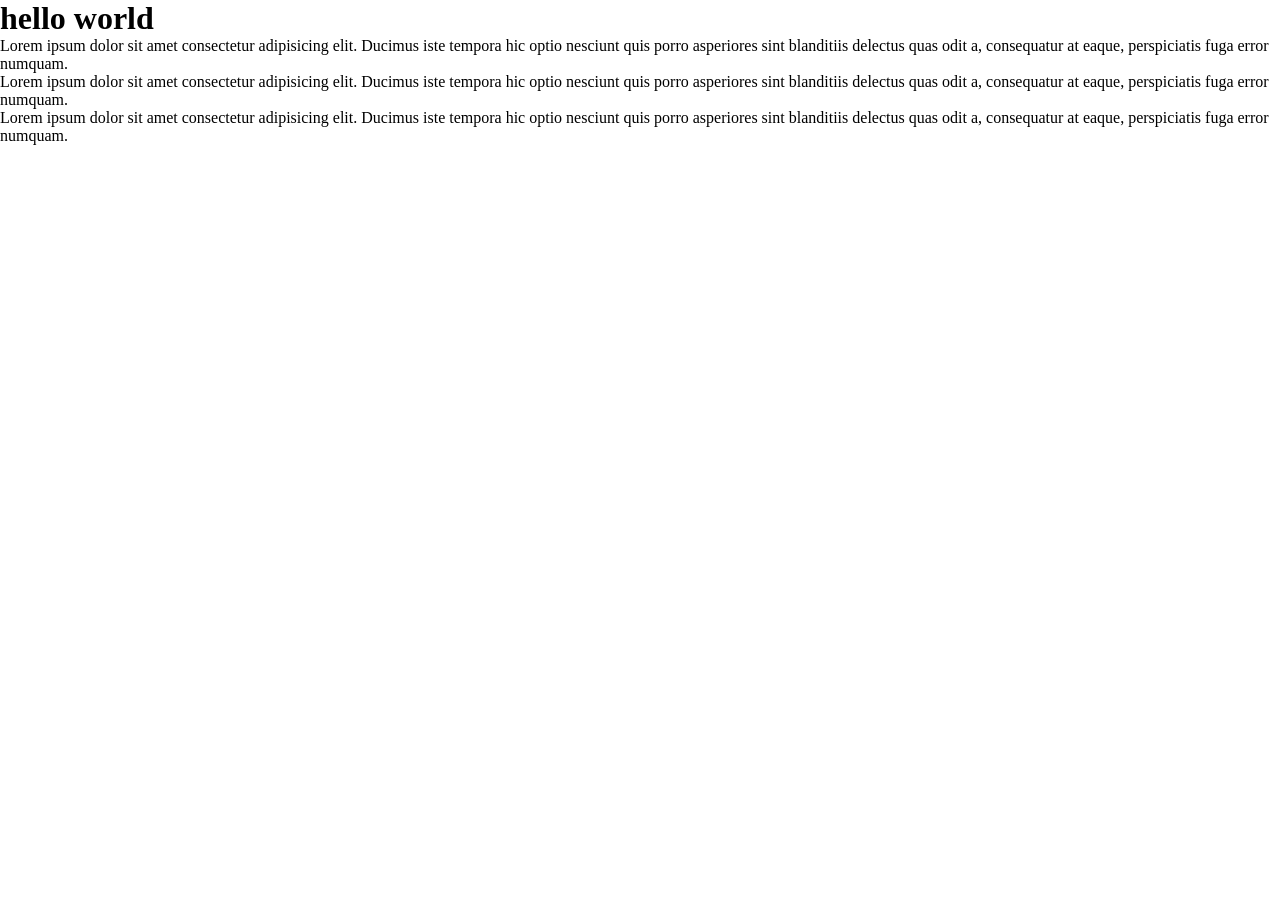
<file: responsive.html>
<!DOCTYPE html>
<html lang="en">
<head>
    <meta charset="UTF-8">
    <meta name="viewport" content="width=device-width, initial-scale=1.0">
    <title>Document</title>
    <link rel="stylesheet" href="style.css">
</head>
<body>
    <h1>hello world</h1>

    <p class="p1">Lorem ipsum dolor sit amet consectetur adipisicing elit. Ducimus iste tempora hic optio nesciunt quis porro asperiores sint blanditiis delectus quas odit a, consequatur at eaque, perspiciatis fuga error numquam.</p>

     <p class="p2">Lorem ipsum dolor sit amet consectetur adipisicing elit. Ducimus iste tempora hic optio nesciunt quis porro asperiores sint blanditiis delectus quas odit a, consequatur at eaque, perspiciatis fuga error numquam.</p>

      <p class="p3">Lorem ipsum dolor sit amet consectetur adipisicing elit. Ducimus iste tempora hic optio nesciunt quis porro asperiores sint blanditiis delectus quas odit a, consequatur at eaque, perspiciatis fuga error numquam.</p>
    
</body>
</html>
</file>
<file: style.css>
*{
    margin: 0;
    padding: 0;
    box-sizing: border-box;
}
a{
    text-decoration: none;
}
ul{
    list-style: none;
}
:root{
    --primary-color:#237d32;
    --primary:#4caf50;
    --secondary-color:#81c784;
    --secodary:#a5d6a7;
    --text-color:#000;
    --bg-color:#f6f4f4;
    --grey:#878787;
}
html{
    scroll-behavior: smooth;
}
body{
    font-family: 'arial' sans-serif;
}
/* header start */
header{
   background-color: var(--bg-color);
    height: 100vh;
}
header .navbar{
    width: 100%;
    background-color: var(--bg-color);
    border-bottom: 1px solid var(--secondary-color);
    position: fixed;
}
header .navbar  nav{
    display: flex;
    justify-content: space-between;
    align-items: center;
    padding: 1.5rem 2rem;
max-width: 1100px;
margin: auto;

   
}
header .navbar  nav ul{
display: flex;
justify-content: center;
align-items: center;

}
header .navbar  nav ul a{
    margin: 0 16px;
    font-size: 17px;
    font-weight: 600;
    color: var(--primary-color);
}
.logo{
    font-weight: 600;
    font-size: 25px;
    color: var(--primary);
}
.primary-btn{
    background-color: var(--primary-color);
    border: none;
    padding: 10px 20px;
    color: var(--bg-color);
    border-radius: 8px;
    font-size: 18px;
}
.primary-btn:hover{
    background-color: var(--primary);
    cursor: pointer;
}
/* hero start */
#home .hero-content{
    display: grid;
    grid-template-columns: 1.5fr 1fr;
    max-width: 1100px;
    padding: 5rem 2.5rem 0;
    margin: auto;
    height: 100%;
    align-items: center;
   
}
#home .hero-content img{
    max-width: 450px;
}
 .hero-content .content-text h1{
    margin-top: 10px;
    color: var(--text-color);
    font-size: 50px;
    font-weight:600 ;
 }
  .hero-content .content-text .title{
    margin: 10px 0;
    font-size: 20px;
    font-weight: 700;
    color: var(--primary-color);
    padding: 10px 0;

  }
 .primary-text{
    color: var(--secondary-color);
    font-size: 40px;
 }
  .hero-content .content-text .btn , #products .product-content .row .item .item-content .btn{
    margin: 20px 0;
    background-color: var(--primary-color);
    border: none;
    color: #fff;
    padding: 8px 20px;
    border-radius: 30px;
    font-size: 18px;
    font-weight: 500;
  }
    .hero-content .content-text .btn:hover , #products .product-content .row .item .item-content .btn:hover{
        background-color: var(--primary);
    }
/* hero end */
/* header end */

/* common container start */
.container{
    max-width: 1100px;
    padding: 0 3rem;
    margin: auto;
    
}
/* common container end*/
/* about start */
#about , #features , #products , #testemonial{
    padding: 6rem 0;
    /* background-color: var(--bg-color); */
   
    
}

 #about .about-content  img{
    max-width: 200px;
}
 #about .about-content{
    display: grid;
    grid-template-columns: 1fr 2fr;
    justify-content: center;
    align-items: center;
    margin: 3rem;
    
 }
  #about .about-content .about-text h2{
    margin: 10px 0;
    font-size: 35px;
    font-weight: 600;
    line-height: 1.6;

  }
  #about .about-content .about-text p{
    margin: 10px 0;
     line-height: 1;
     font-size: 18px;
     font-weight: 600;
     color: var(--grey);
  }
/* about end */

/* features start */
 #features{
     background-color: var(--primary-color);
 } 
 .features-content .row .item img{
    width: 70px;
 }
 #features  .features-content ,#products .product-content , #testemonial .testemonial-content , #about .about-content{
   margin: 4rem;
 }
 #features  .features-content .row {
    display: grid;
    grid-template-columns: repeat(4,1fr);
    justify-content: center;
    align-items: center;
    column-gap: 14px;
 }
 #features  .features-content .row .item{
    background-color: var(--secodary);
    display: flex;
    justify-content: center;
    align-items: center;
    flex-direction: column;
    padding: 20px;
    border-radius: 5px;
    margin-top: 10px;
    box-shadow: 3px 4px 3px rgba(0,0,0,0.234);
    transition: 0.3s ease;
 }
  #features  .features-content h2 ,#products .product-content h2 , #testemonial .testemonial-content h2{
    text-align: center;
    color: var(--bg-color);
    font-size: 35px;
    margin-bottom: 10px;
    
  }
   #features  .features-content .row .item span{
    color: var(--bg-color);
    padding: 10px;
    font-size: 16px;
    font-weight: 600;
   }
  #features  .features-content .row .item p{
     color: var(--text-color);
    padding: 10px 0;
    font-size: 17px;
    text-align: center;
    font-weight: 700;
  }
  #features  .features-content .row .item:hover{
    transform: scale(1.009);
  }
/* features end */

/* product start */
#products{
    background-color: var(--secodary);
}
#products .product-content .row{
    display: grid;
    grid-template-columns: 1fr 1fr 1fr;
    justify-content: center;
    align-items: center;
    column-gap: 10px;
    row-gap: 14px;
    
}
#products .product-content .row .item{
    background-color: var(--bg-color);
    padding: 14px;
    border-radius: 5px;
    display: flex;
    justify-content: center;
    align-items: center;
    flex-direction: column;
    box-shadow: 3px 4px 3px rgba(0,0,0,0.234);
     transition: 0.2s ease;
}
#products .product-content .row .item img{
    max-width: 200px;
    padding: 0 10px;
}
#products .product-content .row .item span{
font-size: 22px;
font-weight: 700;
color: var(--grey);
padding: 10px;
}
#products .product-content .row .item p{
font-size: 18px;
font-weight: 500;
}
#products .product-content .row .item:hover{
  transform: scale(1.009);
}
#products .product-content .row .item .item-content {
    padding: 15px;
    margin: 10px 0;
   
}
#products .product-content .row .item .item-content span{
    color: var(--primary-color);
}
/* product end */

/* testemonial start */
#testemonial{
    background-color: var(--primary-color);
}
#testemonial .testemonial-content {
    padding: 0 30px;
}

#testemonial .testemonial-content .row .item img{
    max-width: 80px;
    border-radius: 100%;
    margin: 0 65px;
    
}


#testemonial .testemonial-content .row{
    display: flex;
    justify-content: center;
    align-items: center;
    column-gap: 20px;
    margin-top: 15px;
    
    
   
   

}
#testemonial .testemonial-content .row .item{
    
     padding: 20px 40px;
     border-radius: 6px;
     background-color: var(--bg-color);
     box-shadow: 5px 5px 3px rgba(0,0,0,0.234);
     transition: 0.2s ease;
}
#testemonial .testemonial-content .row .item:hover{
    transform: scale(1.08);
}
#testemonial .testemonial-content .row .item p{
    font-size: 15px ;
    font-weight: 500;
    text-align: center;
    

}
#testemonial .testemonial-content .row .item svg{
    fill: orange;
    margin-top: 10px;
    align-self: center;
    font-size: 40px;
   
}

/* testemonial end */
</file>
